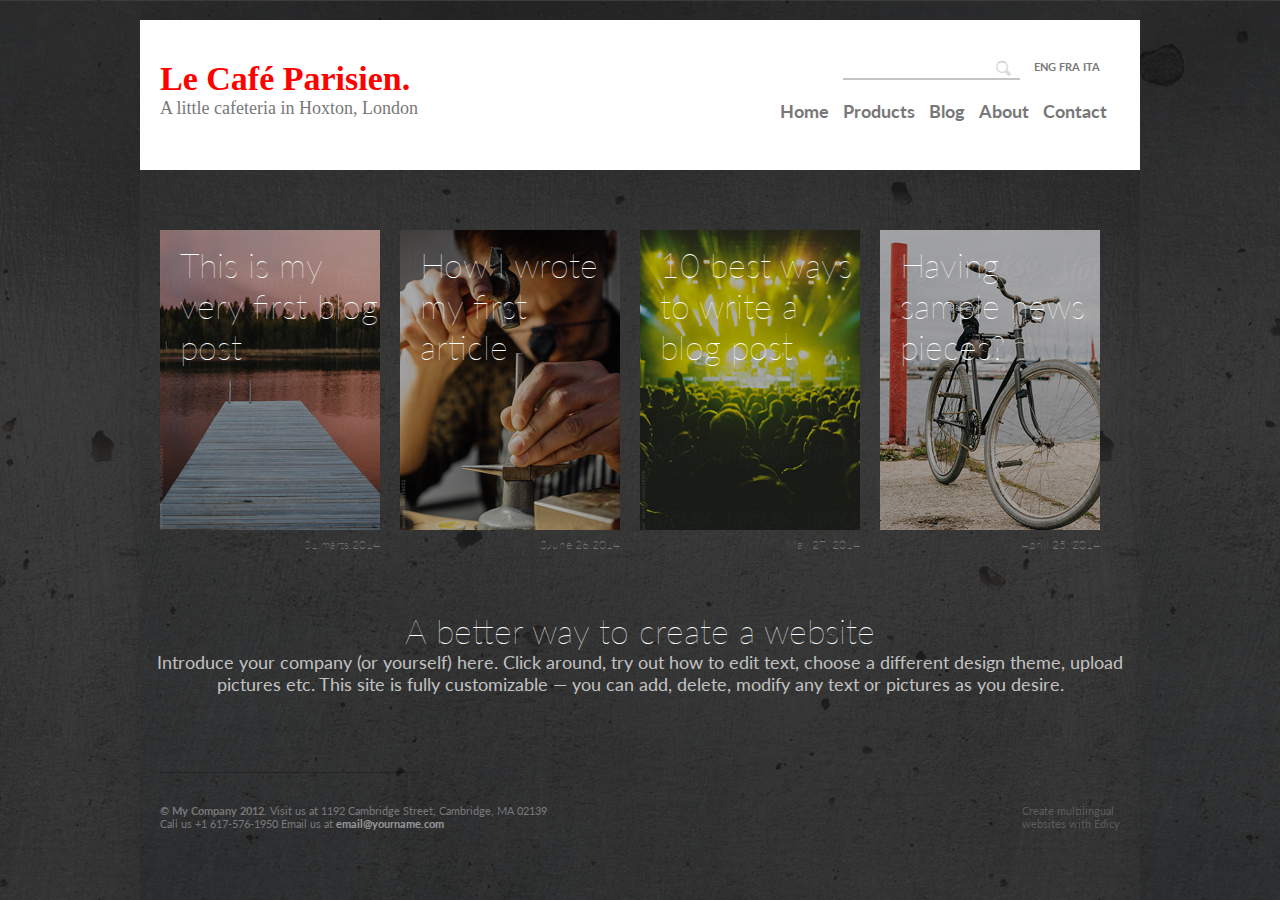
<file: index.html>
<!DOCTYPE HTML>
<html>
</head>
	<meta charset="UTF-8">
	<link rel ="stylesheet" type ="text/css" href="style.css">
	<link href='http://fonts.googleapis.com/css?family=Lato' rel='stylesheet' type='text/css'>
	<title> Le Café Parisien.</title>
</head>
<body>
	<header><!-- Header -->
		<div id="left-header">
			<h1>Le Café Parisien.</h1>
		
			<div id="slogan"> 
			A little cafeteria in Hoxton, London
			</div>
		</div>
		<div id="right-header">
			<div id="language"><!-- Language  -->
				<a href="#">eng</a>
				<a href="#">fra</a>
				<a href="#">ita</a>
			</div><!-- End Language  -->

			<div id="search"><!-- Search  -->
				<form>
					<input type="text" class="border" placeholder="" required>
					<input type="image" class="image" src="images/search.png"  value="" /> 
				</form>
			</div><!-- End Search  -->
			
			<div id="main_nav"><!-- Navigator  -->
				<nav><!-- Nav -->	
					<a href="index.html">Home</a> 
					<a href="#">Products</a> 
					<a href="blog.html">Blog</a>
					<a href="about.html">About</a>
					<a href="#">Contact</a>
				</nav>
			</div><!-- End Nav -->
		</div>
	</header><!-- End Header -->	
	<div id="blogcontainer">
		<div class="post" >
			<img src="images/post1.png">
					<h2>This is my very first blog post</h2>
						<h3>31.märts.2014</h3>
		</div>
		<div class="post">
			<img src="images/post2.png">
				<h2>How I wrote my first article</h2>
					<h3>3June 26.2014</h3>
		</div>
		<div class="post" >
			<img src="images/post3.png">
				<h2>10 best ways to write a blog post</h2>
					<h3>May 27, 2014</h3>
		</div>
		<div class="post">
			<img src="images/post4.png">
				<h2>Having sample news pieces?</h2>
					<h3>Aprill 25, 2014</h3>
		</div>
		
		<div id="introduction">
			<h2>A better way to create a website</h2>
				<p>Introduce your company (or yourself) here. Click around, try out how to edit text, choose a different design theme, upload pictures etc. This site is fully customizable — you can add, delete, modify any text or pictures as you desire.</p>
		</div>
	</div>
		<img src="images/line.png" class="line">
		
	<footer>
		<div id="sidebar_left">
		
			<p><span>© My Company 2012.</span> Visit us at 1192 Cambridge Street, Cambridge, MA 02139<br /> Call us +1 617-576-1950  Email us at <a href="#">email@yourname.com</a></p>
		</div>
		<div id="sidebar_right">
			<p>Create multilingual<br />websites with Edicy</p>
		</div>
	</footer>
</body>
</html>
</file>
<file: style.css>
*{
	margin:0;
	padding: 0;
}

body{
	margin:0 auto;
	width: 1000px;
	background-color:rgba(64, 64, 64);
	background-image: url(images/background.png);
	background-repeat: repeat;
    background-attachment: fixed;
    background-position: center top; 
}

a:link, a:hover, a:visited {
	text-decoration:none;
}
a:visited{
	color: rgb(120,120,120);
}
	
@font-face{
	font-family: "Lato";
	src:url(font/Lato.ttf);	
}

@font-face{
	font-family: "Montserrat";
	src:url(font/Montserrat.ttf);	
}
@font-face{
	font-family: "OpenSans";
	src:url(font/OpenSans.ttf);	
}


h1{
	font-family:Myriad Pro;
	font-size: 34px;
	color: rgb(255,0,0);
}

h2{ 
	font-family: 'Lato', sans-serif;
	font-size: 34px;
	font-weight:100;
	color: rgb(255,255,255);
}

h3{
	font-size: 12px;
	font-family: 'Lato', sans-serif;
	opacity: 0.3;
	float:right;
	font-weight:100;
	color: rgb(255,255,255);
}

h4{
	font-size: 30px;
	font-family: 'Montserrat', sans-serif;
	text-transform:uppercase;
	font-weight:bold;
	color: rgb(255,255,255);
}

h5{
	font-family: 'OpenSans', sans-serif;
	font-size: 14px;
	font-weight:100;
	color: rgb(255,255,255);
}

p{
	font-size: 14px;
	color: rgb(194,194,194);
}
	
header{
	margin-top:20px;
	padding: 40px 20px 0 20px;
	height: 110px;
	background-color:rgb(255,255,255);
}
#left-header{
	float:left;
}

#right-header{
	float:right;
	padding-right: 20px;
}

#slogan{
	float:left;
	font-family:Myriad Pro;
	font-size: 18px;
	font-weight:100;
	color: rgb(120,120,120);
}

#search{
	float:right;
	margin-right:60px;
	width: 130px;
	border: 1px solid white;
}

textarea:focus, input:focus{
    outline: 0;
	
}

input.border {
	border-top:0;
	border-left: 0;
	border-right:0;
	border-bottom: 1px solid rgb(64,64,64);
	border-width: 2px;
	opacity: 0.3;
	
}

input.image{
	float:right;
	margin-right: -40px;
	margin-top: -20px;
}

#language{
	float:right;
	font-family: 'Lato', sans-serif;
	font-weight:bold;
	font-size: 11px;
	text-transform:uppercase;
	color:rgb(120,120,120);
}

#language a{
	font-family: 'Lato', sans-serif;
	font-size: 11px;
	font-weight:bold;
	color:rgb(120,120,120);
}

#language a:hover{
	color: rgb(48,49,50);
}

#main_nav{
	float:right;
	margin-top: 40px;
	margin-right: -275px;
}

#main_nav a{
	padding-right:10px;
	font-family: 'Lato', sans-serif;
	font-size: 18px;
	font-weight:bold;
	color:rgb(120,120,120);
}

#main_nav a:hover{
	color: rgb(48,49,50);
}

#blogcontainer{	
	float:left;
	padding-bottom: 70px;
	width: 100%;
	
	
}

#blogcontainer h3{
	padding-top: 170px;
}

.post{
	position:relative;
	float:left;
	width: 220px;
	height: 300px;
	margin-top:60px;
	padding-left:20px;
	
}
	
.post h2{
	position:abosulute;
	margin-top: -290px;
	margin-left: 20px;
  
}

#introduction{ 
	float: left;
	margin-top:80px;
	
}
#introduction h2{
	text-align:center;
}

#introduction p{
	font-size: 18px;
	font-family: 'Lato', sans-serif;
	text-align: center;
	color:rgba(194, 194, 194);
}

.line{
margin-bottom:20px;
margin-left:20px;
}

footer{
	margin-bottom:35px;
}

#sidebar_left{
	float:left;
}

#sidebar_left p, #sidebar_right p{
	padding-bottom: 10px;
	font-family: 'Lato', sans-serif;
	font-size: 11px;
	color:rgba(194, 194, 194);
}

#sidebar_left p{
	padding-left:20px;
	font-family: 'Lato', sans-serif;
	color:rgba(194,194,194, 0.5);
}

#sidebar_left a{
	font-weight:bold;
	color:rgba(255,255,255, 0.5);
}

#sidebar_left span{
	font-weight:bold;
}

#sidebar_right{
	float:right;
}

#sidebar_right p{
	padding-right:20px;
	font-family: 'Lato', sans-serif;
	color:rgba(255,255,255, 0.2);
}


/*BLOG PAGE CSS*/

#blog_nav{
	float:left;
	height: 60px;
	margin-left:20px;
	margin-right: 20px;

}
#blog_nav a{
	padding-right:15px;
	font-size: 14px;
	font-weight:bold;
	font-family: 'Open Sans', sans-serif;
	color:rgb(120,120,120);
}
#blog_nav a:hover{
	color: white;
	
}


.post h4{
	position:abosulute;
	margin-top: -290px;
	margin-left: 20px;
	margin-right: 20px;
  
}

/*About*/

#center_nav {
	margin-left:20px;
	margin-right: 20px;
	margin-top: -20px;
	padding: 15px;
	text-align:center;
	background-color: rgba(0, 0, 0, 0.2);
	
}

#center_nav a{
	padding-right:20px;
	font-family: 'Open Sans', sans-serif;
	font-size: 14px;
	font-weight:bold;
	color:rgb(120,120,120);
	
}
#center_nav a:hover{
	color: rgb(255,255,255);
	
}
#about_container{
	float:left;
	width: 100%;
	padding-bottom: 70px;
}

#about_container p, #about_container ul, #about_container h5{
	margin-left: 170px;
	margin-right: 170px;
}

#about_container h4{
	margin-top: 40px;
	text-align:center;

}

#about_container p{
	padding-top: 20px;
	font-family: 'OpenSans', sans-serif;
	font-size: 14px;
	
}
#about_container h5{
	padding-top: 45px;
	
}
#about_container li{
	margin-left: 40px;
	
}

#about_container ul {
	padding-top: 25px;
	list-style-image: url('images/stripe.png');
	font-size: 14px;
	color: rgb(194,194,194);
 }
</file>
